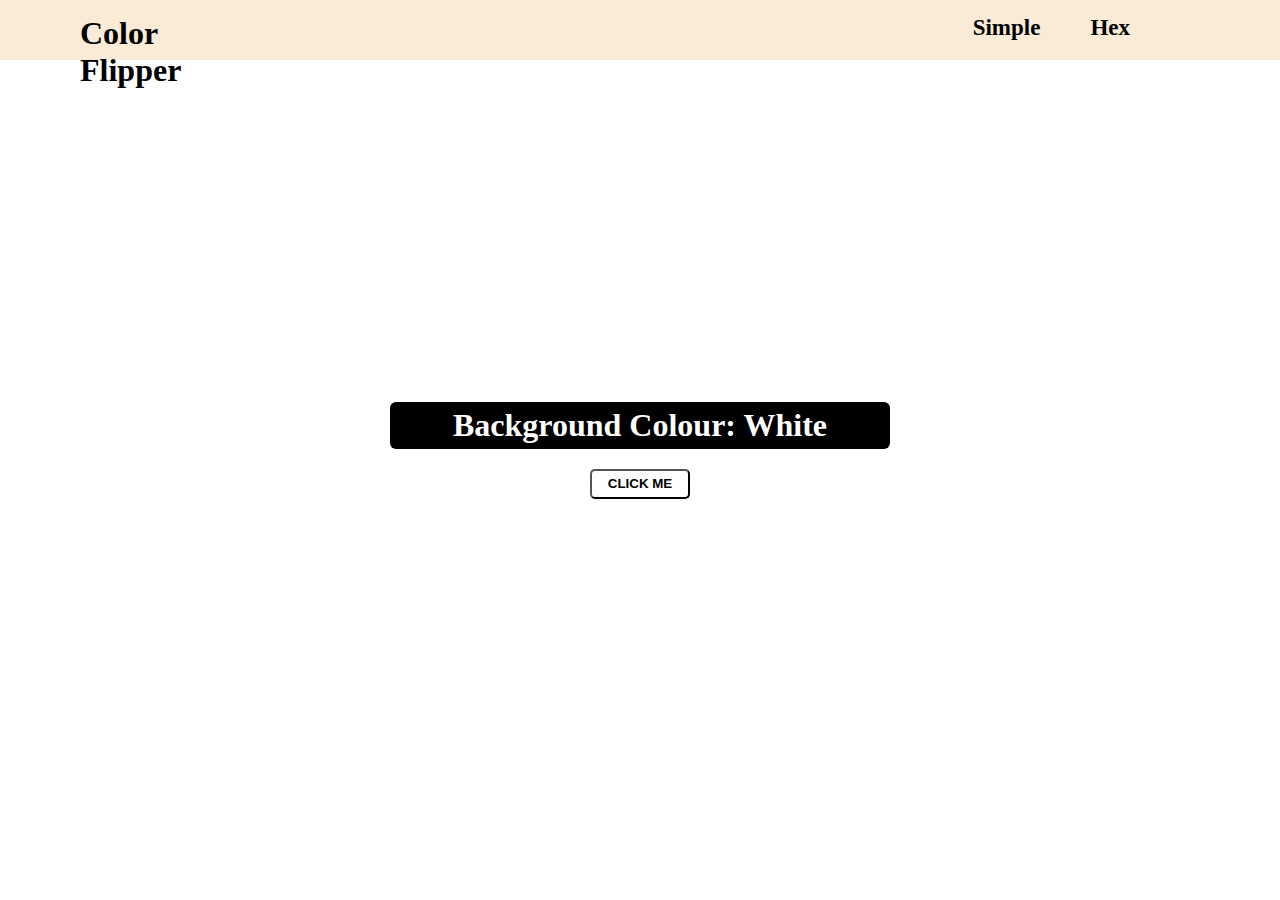
<file: index.html>
<!DOCTYPE html>
<html lang="en">
<head>
    <meta charset="UTF-8">
    <meta name="viewport" content="width=device-width, initial-scale=1.0">
    <title>Colourflipper</title>
    <link href="style.css" rel="stylesheet"/>
</head>
<body>
    <nav>
        <div class="pen">
            <h1 class="head">Color Flipper</h1>
            <a href="index.html">Simple</a>
            <a href="hexpage.html">Hex</a>
        </div>
    </nav>
    <div class="main">
        <div class="hen">
            <h1>Background Colour: <span class="refresh">White</span></h1>
        </div>
        <button class="change">CLICK ME</button>
    </div>
    <script src="index.js"></script>
</body>
</html>
</file>
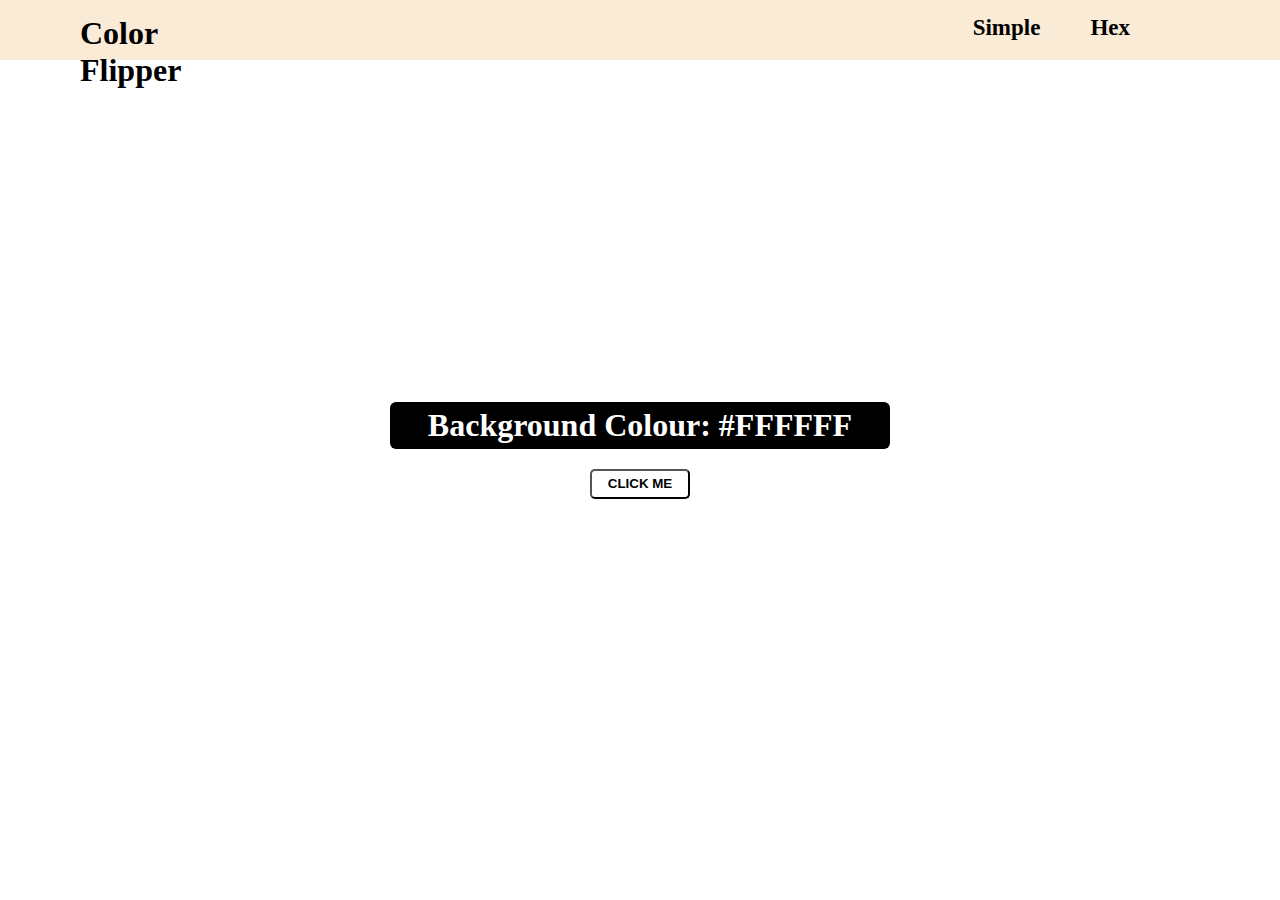
<file: hexpage.html>
<!DOCTYPE html>
<html lang="en">
<head>
    <meta charset="UTF-8">
    <meta name="viewport" content="width=device-width, initial-scale=1.0">
    <title>Hexpage</title>
    <link href="style.css" rel="stylesheet"/>
</head>
<body>
    <nav>
        <div class="pen">
            <h1 class="head">Color Flipper</h1>
            <a href="index.html">Simple</a>
            <a href="hexpage.html">Hex</a>
        </div>
    </nav>
    <div class="main">
        <div class="hen">
            <h1>Background Colour: <span class="refresh">#FFFFFF</span></h1>
        </div>
        <button class="change">CLICK ME</button>
    </div>
    <script src="hexpage.js"></script>
</body>
</html>
</file>
<file: style.css>
*{
    margin: 0;
    padding: 0;
    box-sizing: border-box;
}
nav{
    background-color: antiquewhite;
}
.pen{
    display: flex;
    margin-right: 100px;
    height: 60px;
}

a{
    text-decoration: none;
    color: black;
    font-size: 23px;
    font-weight: 700;
    margin-top: 15px;
    margin-right: 50px;
}

a:hover{
    text-decoration: underline;
}

.head{
    padding-left: 80px;
    width: 250px;
    margin: 15px auto 15px 0;
    
}
.main{
    display: flex;
    flex-direction: column;
    width: 500px;
    height: 200px;
    margin: auto;
    top: 0;
    bottom: 0;
    right: 0;
    left: 0;
    position: absolute;
    align-items: center ;
    justify-content: center;
}
button{
    width: 100px;
    margin-top: 20px;
    height: 30px;
    font-weight: 700;
    background-color: transparent;
    transition: 0.3s;
    border-radius: 5px;
}
button:hover{
    background-color: black;
    color: white;
    transform: scale(1.15);
}
.hen{
    width: 500px;
    padding: 5px;
    text-align: center;
    border-radius: 6px;
    background-color: black;
    color: white;

}
</file>
